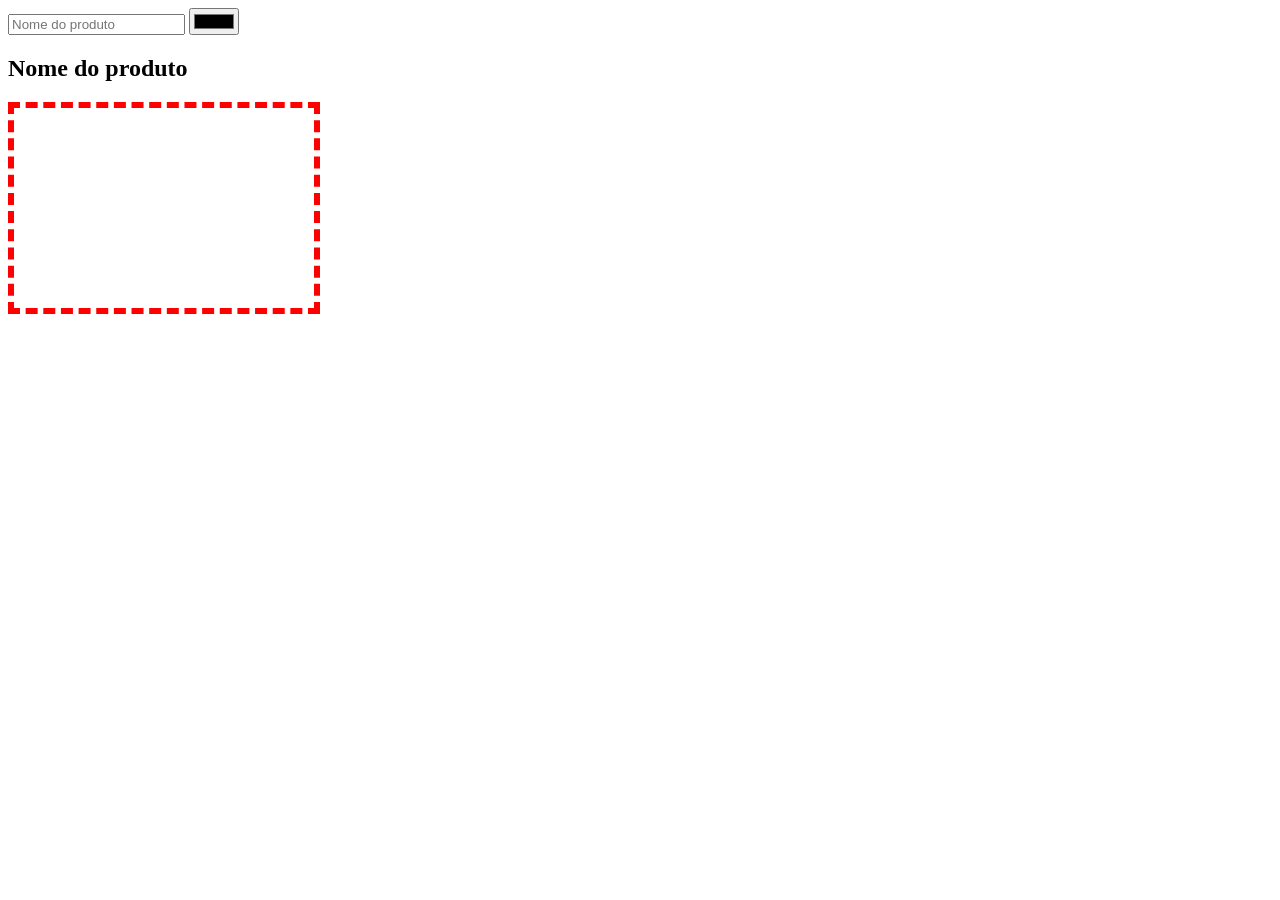
<file: Card/index.html>
<!DOCTYPE html>
<html lang="en">
<head>
    <meta charset="UTF-8">
    <meta name="viewport" content="width=device-width, initial-scale=1.0">
    <title>Document</title>
    <link rel="stylesheet" href="css.css">
</head>
<body>
    <div class="controles">
        <input type="text" id="in-nome" placeholder="Nome do produto">
        <input type="color" id="in-cor">
    
    </div>

    <div id="display-produto">
        <h2 id="card-nome">Nome do produto</h2>
        <div id="card-preview"></div>
    
    </div>
     <script src="script.js"></script>
</body>
</html>
</file>
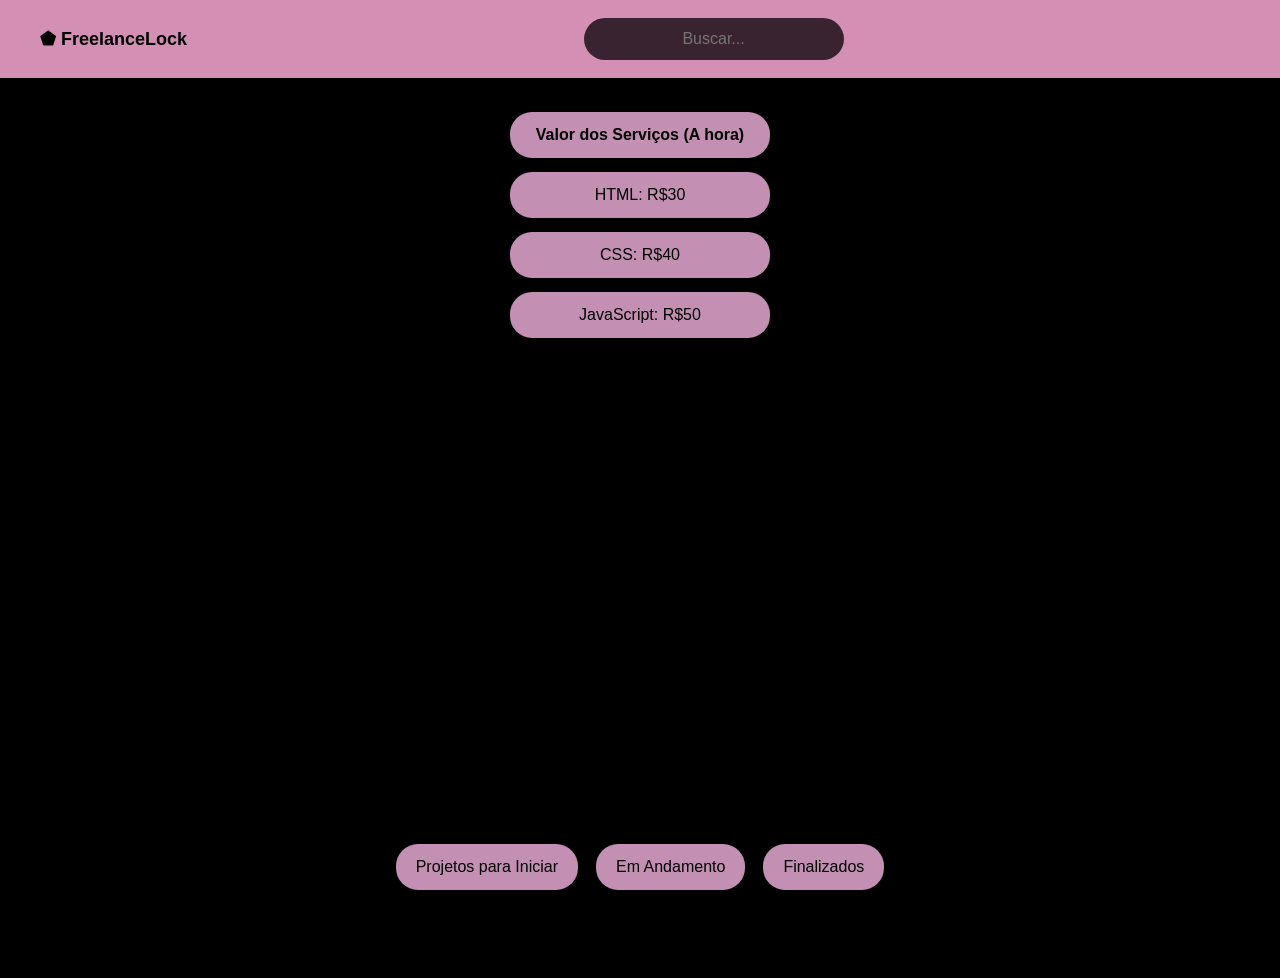
<file: CLT/C.html>
<!DOCTYPE html>
<html lang="pt-br">
<head>
  <meta charset="UTF-8">
  <meta name="viewport" content="width=device-width, initial-scale=1.0">
  <title>FreelanceLock</title>

  <link rel="stylesheet" href="style.css">
</head>

<body>

<header>
  <div class="logo">⬟ FreelanceLock</div>

  <div class="search-box">
    <input type="text" placeholder="Buscar...">
  </div>
</header>

<!-- HOME -->

<section id="home" class="page active">

  <div class="card titulo">
    Valor dos Serviços  (A hora)
  </div>

  <div class="card linguagem" onclick="abrirCalculadora('HTML',30)">
    HTML: R$30
  </div>

  <div class="card linguagem" onclick="abrirCalculadora('CSS',40)">
    CSS: R$40
  </div>

  <div class="card linguagem" onclick="abrirCalculadora('JavaScript',50)">
    JavaScript: R$50
  </div>

</section>

<!-- CALCULADORA -->

<section id="calculadora" class="page">

  <button class="voltar" onclick="trocarPagina('home')">
    ← Voltar
  </button>

  <div class="card titulo" id="tituloCalc">
    Calculadora
  </div>

  <form id="form">

    <label>Empresa</label>
    <input type="text" id="empresa" required>

    <label>Serviço</label>
    <input type="text" id="servico" required>

    <label>Horas Trabalhadas</label>
    <input type="number" id="horas" required>

    <label>Valor por Hora</label>
    <input type="number" id="valorHora" required>

    <label>Imposto (%)</label>
    <input type="number" id="imposto" required>

    <label>Desconto (%)</label>
    <input type="number" id="desconto" required>

    <label>Urgência</label>

    <select id="urgencia">
      <option value="0">Sem urgência</option>
      <option value="20">Com urgência (+20%)</option>
      <option value="50">Muita urgência (+50%)</option>
    </select>

    <button type="submit" class="calcBtn">
      Calcular
    </button>

  </form>

  <div id="resultado"></div>

</section>

<!-- PROJETOS -->

<section id="projetos" class="page">

  <button class="voltar" onclick="trocarPagina('home')">
    ← Voltar
  </button>

  <div class="card titulo">
    Projetos para Iniciar
  </div>

  <ul id="listaProjetos"></ul>

</section>

<!-- EM ANDAMENTO -->

<section id="andamento" class="page">

  <button class="voltar" onclick="trocarPagina('home')">
    ← Voltar
  </button>

  <div class="card titulo">
    Em Andamento
  </div>

  <ul id="listaAndamento"></ul>

</section>

<!-- FINALIZADOS -->

<section id="finalizados" class="page">

  <button class="voltar" onclick="trocarPagina('home')">
    ← Voltar
  </button>

  <div class="card titulo">
    Finalizados
  </div>

  <ul id="listaFinalizados"></ul>

</section>

<!-- FOOTER -->

<footer>

  <button onclick="trocarPagina('projetos')">
    Projetos para Iniciar
  </button>

  <button onclick="trocarPagina('andamento')">
    Em Andamento
  </button>

  <button onclick="trocarPagina('finalizados')">
    Finalizados
  </button>

</footer>

<script src="script.js"></script>

</body>
</html>
</file>
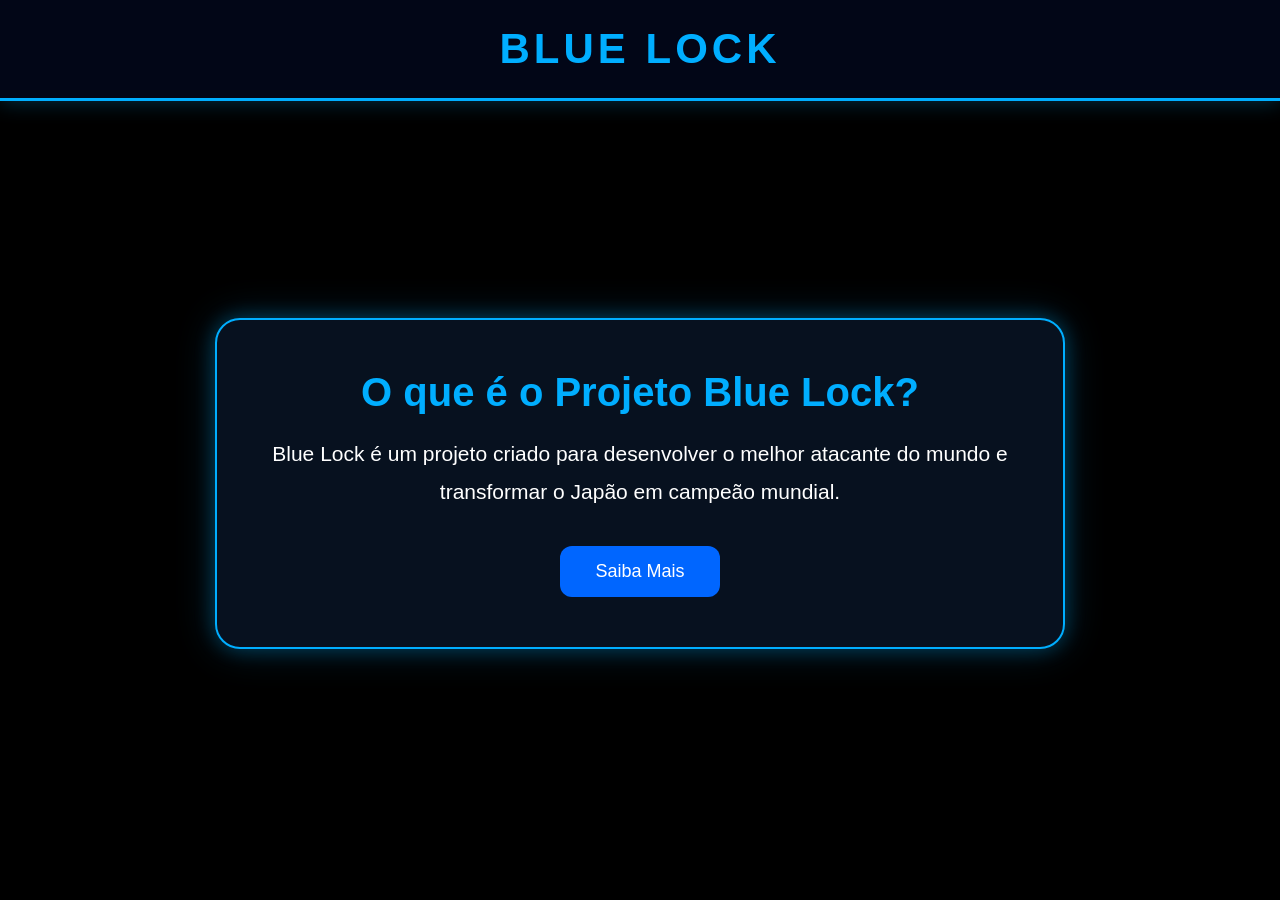
<file: wiki blue lock/Blue.html>
<!DOCTYPE html>
<html lang="pt-br">
<head>

    <meta charset="UTF-8">
    <meta name="viewport" content="width=device-width, initial-scale=1.0">

    <title>Blue Lock</title>

    <link rel="stylesheet" href="style.css">

</head>
<body>

    <header>

        <h1>BLUE LOCK</h1>

    </header>

    <main class="inicio">

        <div class="conteudo">

            <h2>O que é o Projeto Blue Lock?</h2>

            <p>
                Blue Lock é um projeto criado para desenvolver
                o melhor atacante do mundo e transformar o Japão
                em campeão mundial.
            </p>

            <a href="times.html">

                <button>
                    Saiba Mais
                </button>

            </a>

        </div>

    </main>

</body>
</html>
</file>
<file: Card/css.css>
#card-preview {
    width: 300px;
    height: 200px;
    display: flex;
    justify-content: center;
    align-items: center;
    border: 6px dashed red; 
    transition: 0.3s;
}
</file>
<file: CLT/style.css>
*{
  margin:0;
  padding:0;
  box-sizing:border-box;
  font-family:Arial, sans-serif;
}

body{
  background:#000;
  color:#fff;
  overflow-x:hidden;
}

/* HEADER */

header{
  width:100%;
  background:#d48fb4;
  display:flex;
  justify-content:space-between;
  align-items:center;
  padding:18px 40px;
}

.logo{
  color:#000;
  font-size:18px;
  font-weight:bold;
}

/* SEARCH */

.search-box{
  flex:1;
  display:flex;
  justify-content:center;
}

.search-box input{
  width:260px;
  height:42px;
  border:none;
  outline:none;
  border-radius:25px;
  background:#3a2330;
  color:#fff;
  text-align:center;
  font-size:16px;
}

/* PAGES */

.page{
  display:none;
  width:100%;
  min-height:100vh;
  padding-top:20px;
  padding-bottom:120px;
  text-align:center;
}

.page.active{
  display:block;
}

/* CARDS */

.card{
  background:#c38fb2;
  color:#000;
  width:260px;
  padding:14px;
  margin:14px auto;
  border-radius:22px;
  transition:.3s;
}

.card:hover{
  background:#e2a9d1;
  transform:scale(1.03);
}

.titulo{
  font-size:16px;
  font-weight:bold;
}

.linguagem{
  cursor:pointer;
}

/* BOTÃO VOLTAR */

.voltar{
  margin-bottom:20px;
}

/* FORM */

form{
  width:100%;
  display:flex;
  flex-direction:column;
  align-items:center;
}

label{
  margin-top:14px;
  margin-bottom:6px;
  font-size:16px;
}

form input,
form select{
  width:260px;
  height:42px;
  border:none;
  outline:none;
  border-radius:15px;
  text-align:center;
  font-size:16px;
}

/* BOTÕES */

button{
  border:none;
  background:#c38fb2;
  padding:14px 20px;
  border-radius:22px;
  cursor:pointer;
  transition:.3s;
  font-size:16px;
}

button:hover{
  background:#e2a9d1;
  transform:scale(1.05);
}

/* RESULTADO */

#resultado{
  width:260px;
  margin:20px auto;
  padding:14px;
  border-radius:15px;
  font-size:17px;
}

.baixo{
  background:#ff4d4d;
}

.ok{
  background:#4caf50;
}

/* LISTAS */

ul{
  list-style:none;
  margin-top:25px;
}

li{
  width:340px;
  margin:15px auto;
  padding:15px;
  border-radius:20px;
  background:#c38fb2;
  color:#000;
  text-align:left;
}

.projetoBtns{
  display:flex;
  gap:10px;
  margin-top:10px;
  flex-wrap:wrap;
}

.projetoBtns button{
  padding:10px;
  font-size:13px;
}

/* FOOTER */

footer{
  position:fixed;
  bottom:10px;
  width:100%;
  display:flex;
  justify-content:center;
  gap:18px;
}

/* RESPONSIVO */

@media(max-width:700px){

  header{
    flex-direction:column;
    gap:12px;
  }

  .search-box input{
    width:220px;
  }

  .card{
    width:230px;
  }

  form input,
  form select,
  #resultado{
    width:230px;
  }

  footer{
    gap:10px;
    flex-wrap:wrap;
    padding:0 10px;
  }

  button{
    font-size:13px;
    padding:12px 14px;
  }

  li{
    width:250px;
  }

}
</file>
<file: wiki blue lock/style.css>
/* RESET */

*{
    margin:0;
    padding:0;
    box-sizing:border-box;
    font-family:Arial, Helvetica, sans-serif;
}

body{
    background:black;
    color:white;
    min-height:100vh;
}

/* HEADER */

header{
    background:#020617;
    padding:25px;
    text-align:center;
    border-bottom:3px solid #00aeff;
    box-shadow:0 0 20px rgba(0,174,255,.3);
}

header h1{
    color:#00aeff;
    font-size:42px;
    letter-spacing:4px;
}

/* PÁGINA INICIAL */

.inicio{
    display:flex;
    justify-content:center;
    align-items:center;
    min-height:85vh;
    padding:20px;
}

.conteudo{
    background:#07111f;
    padding:50px;
    max-width:850px;
    border-radius:25px;
    text-align:center;
    border:2px solid #00aeff;
    box-shadow:
    0 0 20px rgba(0,174,255,.3),
    0 0 40px rgba(0,174,255,.2);
}

.conteudo h2{
    color:#00aeff;
    font-size:40px;
    margin-bottom:20px;
}

.conteudo p{
    font-size:21px;
    line-height:1.8;
    margin-bottom:35px;
}

/* BOTÕES */

button{
    background:#0066ff;
    color:white;
    border:none;
    padding:15px 35px;
    border-radius:12px;
    font-size:18px;
    cursor:pointer;
    transition:.3s;
}

button:hover{
    border:2px solid #7dd3fc;
    box-shadow:
    0 0 10px #7dd3fc,
    0 0 20px #7dd3fc,
    0 0 40px #38bdf8;
    transform:scale(1.05);
}

/* TIMES */

.times{
    display:flex;
    justify-content:center;
    gap:40px;
    flex-wrap:wrap;
    padding:40px 20px;
}

.card{
    width:320px;
    background:#07111f;
    border-radius:20px;
    overflow:hidden;
    border:2px solid #0066ff;
    transition:.3s;
}

.card:hover{
    transform:translateY(-10px);
    box-shadow:
    0 0 15px rgba(0,174,255,.5);
}

.card img{
    width:100%;
    height:230px;
    object-fit:cover;
}

.card button{
    width:100%;
    border-radius:0;
}

/* PERSONAGENS */

#resultado{
    padding:40px;
    display:flex;
    justify-content:center;
    flex-wrap:wrap;
    gap:25px;
}

.personagem{
    width:300px;
    background:#07111f;
    padding:20px;
    border-radius:15px;
    border:2px solid #00aeff;
    cursor:pointer;
    transition:.3s;
}

.personagem:hover{
    transform:scale(1.05);
    box-shadow:
    0 0 10px #00aeff,
    0 0 25px #00aeff;
}

.personagem img{
    width:100%;
    height:300px;
    object-fit:cover;
    border-radius:10px;
    margin-bottom:15px;
}

.personagem h3{
    color:#00aeff;
    margin-bottom:10px;
}

.personagem p{
    line-height:1.5;
}

/* MODAL */

.modal{
    position:fixed;
    inset:0;

    background:rgba(0,0,0,.88);

    display:flex;
    justify-content:center;
    align-items:center;

    padding:20px;

    z-index:9999;
}

.modal-card{

    width:100%;
    max-width:900px;

    max-height:90vh;

    overflow-y:auto;

    background:#07111f;

    border:2px solid #00aeff;

    border-radius:20px;

    padding:30px;

    position:relative;

    animation:abrirModal .35s ease;
}

@keyframes abrirModal{

    from{
        opacity:0;
        transform:scale(.85);
    }

    to{
        opacity:1;
        transform:scale(1);
    }
}

.modal-card img{

    width:100%;

    max-height:500px;

    object-fit:contain;

    background:black;

    border-radius:15px;

    margin-bottom:20px;
}

.modal-card h2{

    color:#00aeff;

    font-size:38px;

    margin-bottom:15px;
}

.modal-card p{

    line-height:1.8;
    margin-bottom:12px;
}

/* BOTÃO FECHAR */

.fechar{

    position:absolute;

    top:15px;
    right:15px;

    width:42px;
    height:42px;

    padding:0;

    border-radius:50%;

    display:flex;
    align-items:center;
    justify-content:center;

    font-size:18px;
    font-weight:bold;
}

/* INFORMAÇÕES */

.info-grid{

    display:grid;

    grid-template-columns:
    repeat(auto-fit,minmax(220px,1fr));

    gap:12px;

    margin:20px 0;
}

.info-grid p{

    background:#020617;

    padding:12px;

    border-radius:10px;

    border:1px solid rgba(0,174,255,.3);
}

.info-grid strong{
    color:#00aeff;
}

/* EXTRAS */

.extra{

    margin-top:20px;

    background:#020617;

    padding:20px;

    border-radius:15px;

    border:1px solid #00aeff;
}

.extra h3{

    color:#00aeff;

    margin-bottom:15px;
}

/* UTILIDADES */

.escondido{
    display:none;
}

/* SCROLLBAR */

::-webkit-scrollbar{
    width:10px;
}

::-webkit-scrollbar-track{
    background:#020617;
}

::-webkit-scrollbar-thumb{
    background:#00aeff;
    border-radius:20px;
}

/* RESPONSIVO */

@media(max-width:768px){

    header h1{
        font-size:32px;
    }

    .conteudo{
        padding:30px;
    }

    .conteudo h2{
        font-size:28px;
    }

    .conteudo p{
        font-size:18px;
    }

    .card{
        width:100%;
        max-width:350px;
    }

    .personagem{
        width:100%;
        max-width:350px;
    }

    .modal-card{
        padding:20px;
    }

    .modal-card h2{
        font-size:28px;
    }
}
</file>
